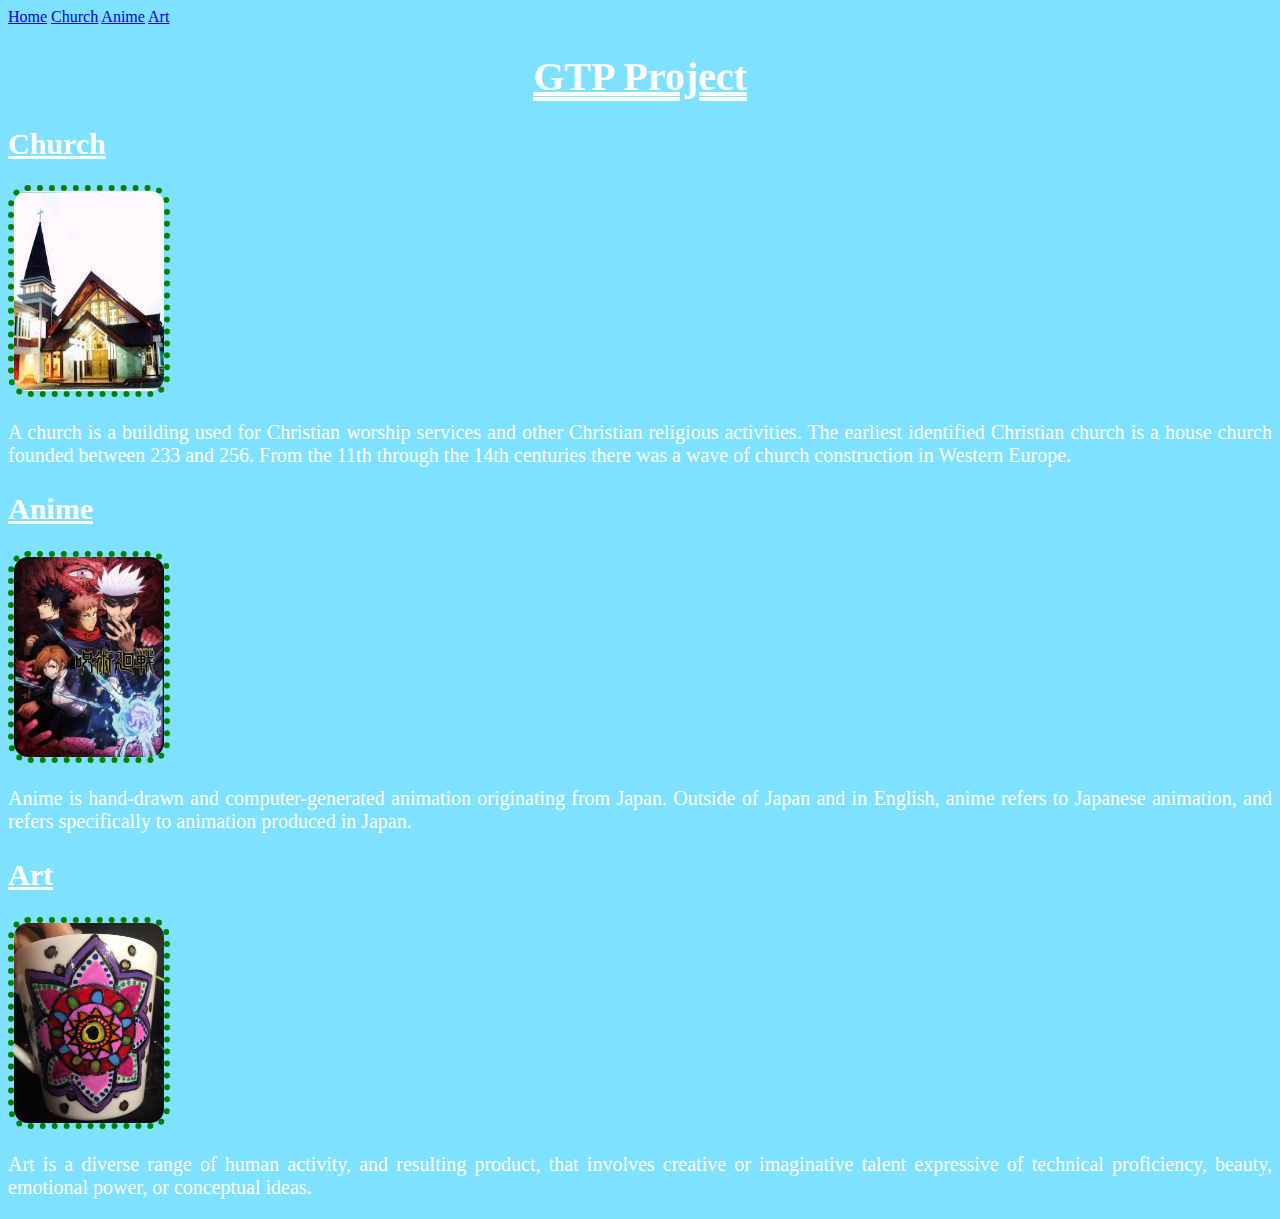
<file: index.html>
<!DOCTYPE html>
<html>
  <head>
    <link rel="stylesheet" href="style.css">
  </head>
  <body>
    <a href="index.html">Home</a>
    <a href="church.html">Church</a>
    <a href="anime.html">Anime</a>
    <a href="art.html">Art</a>

    <h1> GTP Project </h1>

    <h2> Church </h2>

    <img src="hkbp.jpeg" alt="yorantan">

    <p>A church is a building used for Christian worship services and other Christian religious activities. The earliest identified Christian church is a house church founded between 233 and 256. From the 11th through the 14th centuries there was a wave of church construction in Western Europe.</p>

    <h2> Anime </h2>

    <img src="Jyujyutukaisen.jpg" alt="lady">

    <p>Anime is hand-drawn and computer-generated animation originating from Japan. Outside of Japan and in English, anime refers to Japanese animation, and refers specifically to animation produced in Japan. </p>


    <h2> Art </h2>

    <img src="Mug-Art-2.jpg" alt="arts">

  <p>Art is a diverse range of human activity, and resulting product, that involves creative or imaginative talent expressive of technical proficiency, beauty, emotional power, or conceptual ideas. </p>

  </body>
</html>
</file>
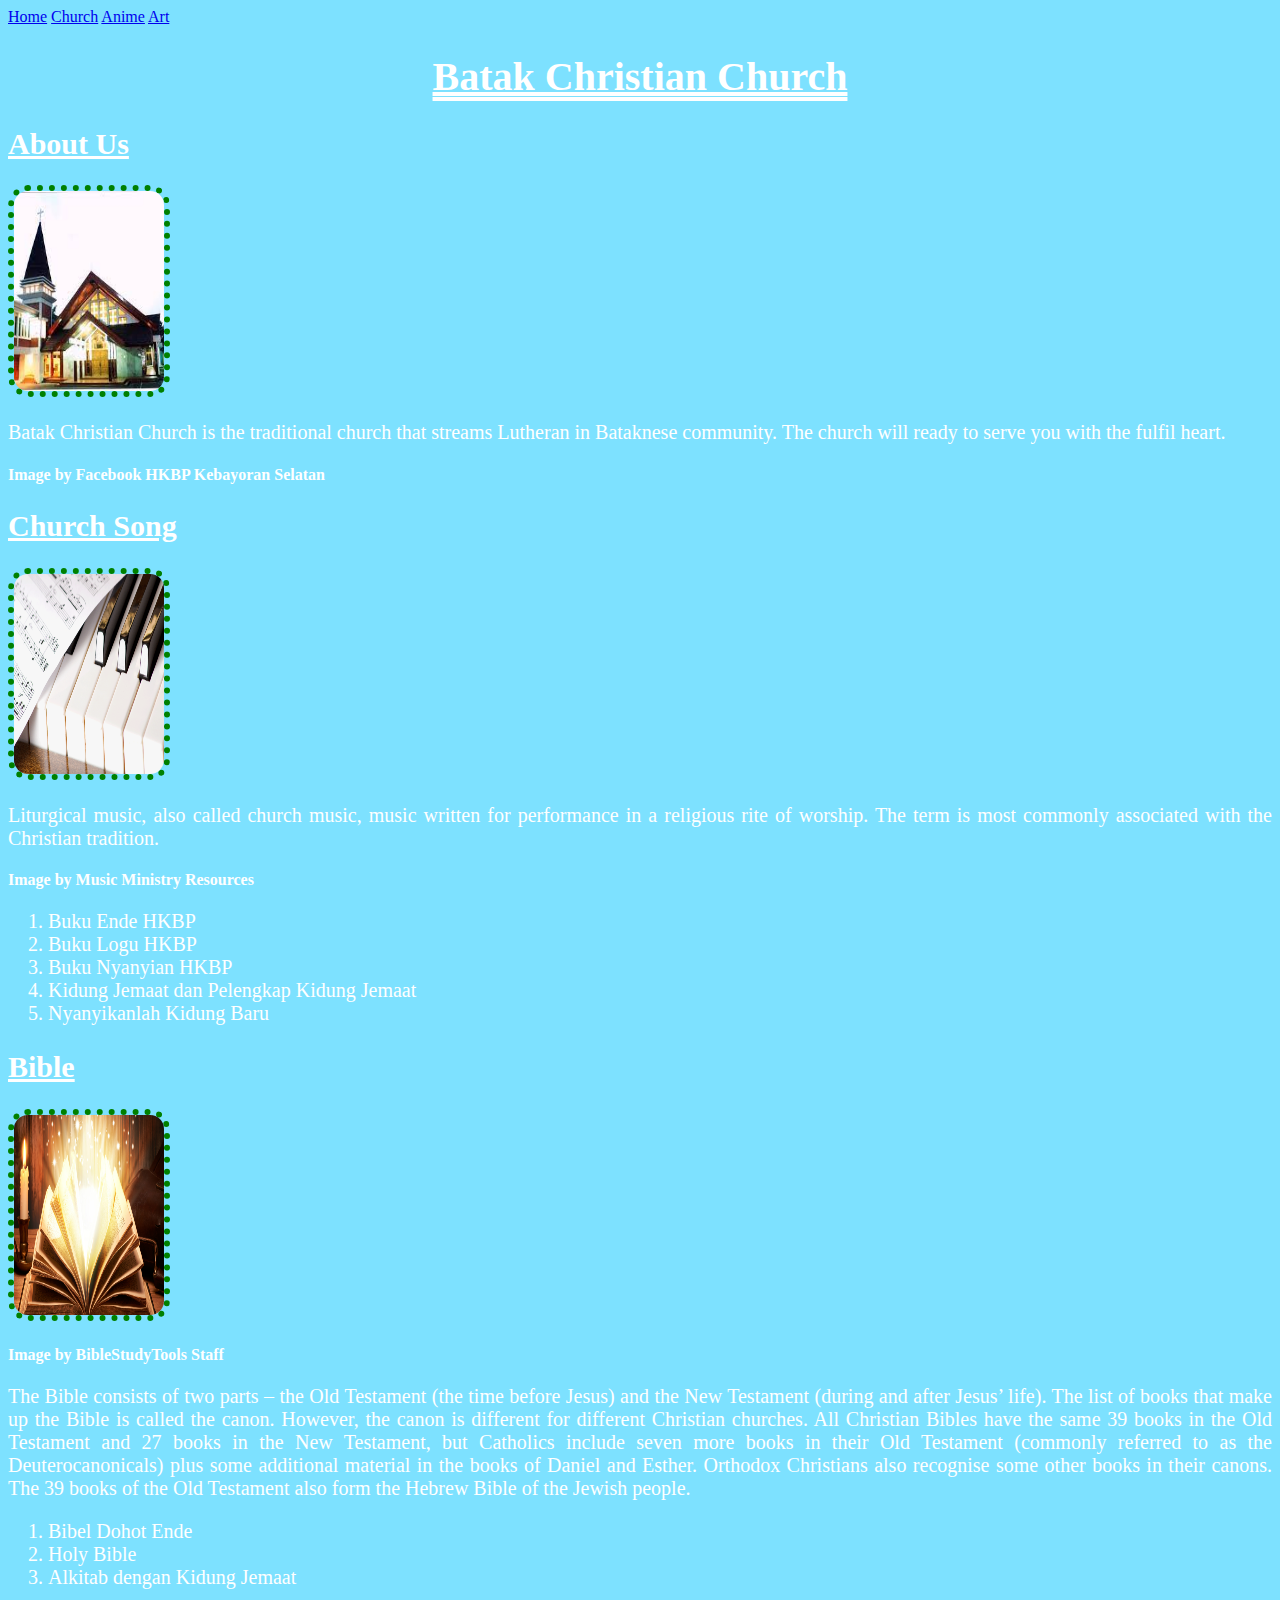
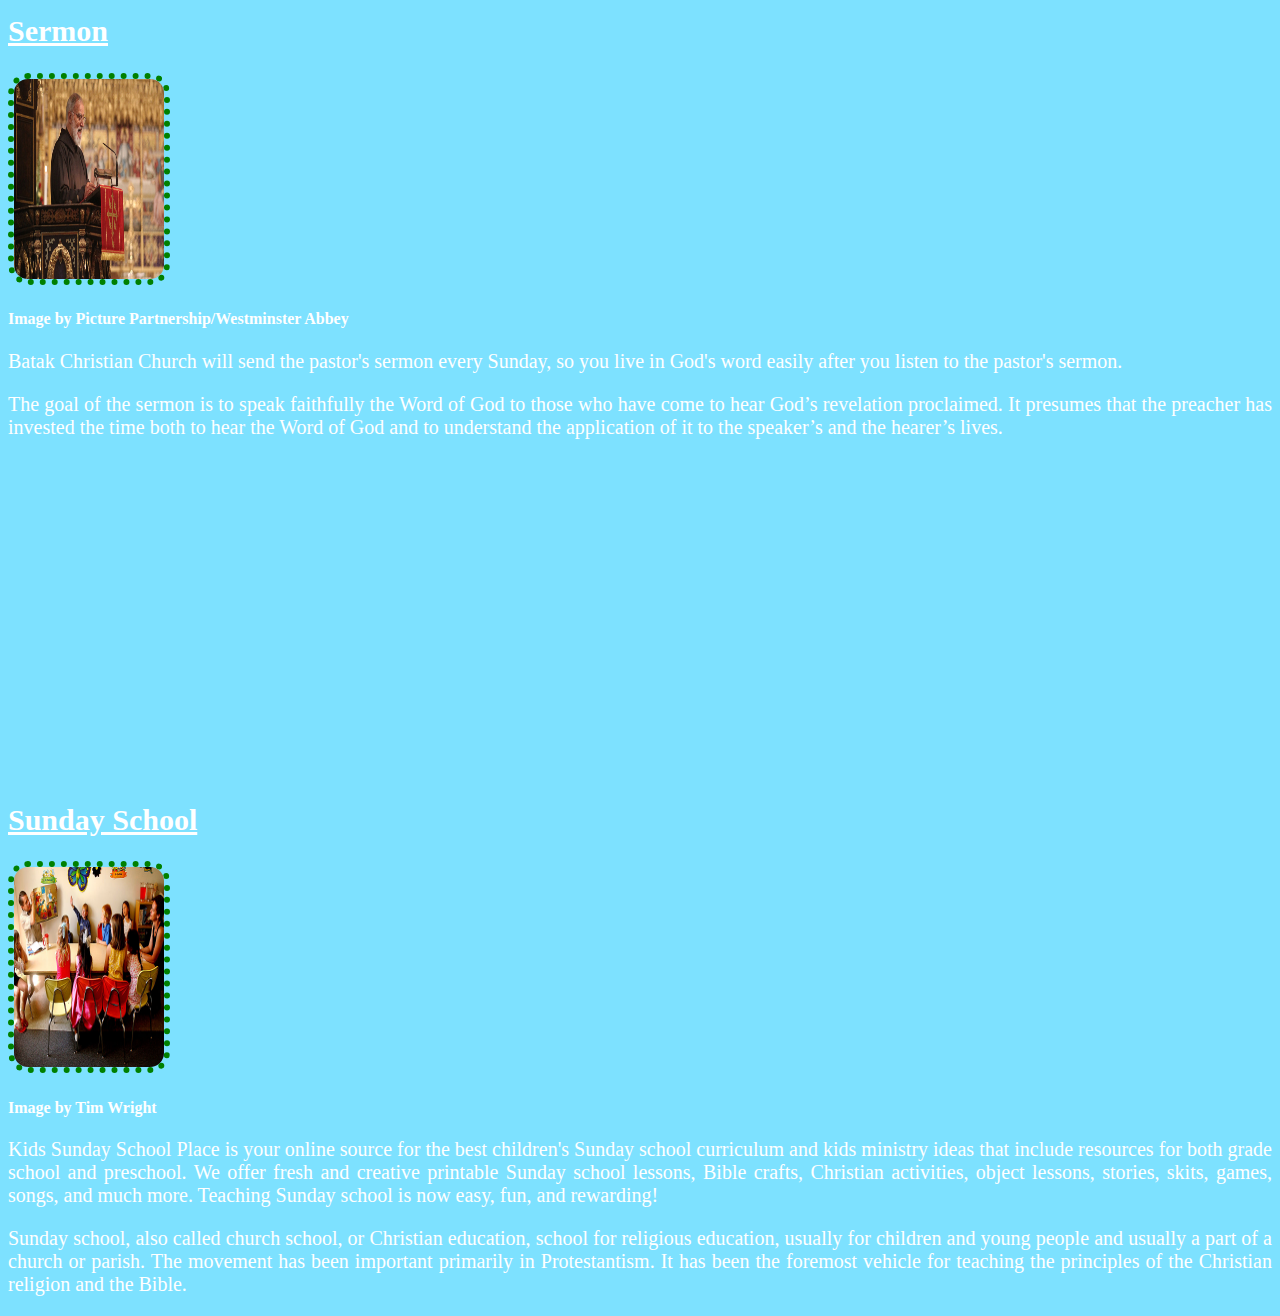
<file: church.html>
<!DOCTYPE html>
<html>
  <head>
    <link rel="stylesheet" href="style.css">
  </head>
  <body>
    <a href="index.html">Home</a>
    <a href="church.html">Church</a>
    <a href="anime.html">Anime</a>
    <a href="art.html">Art</a>
    <h1> Batak Christian Church </h1>

    <h2>About Us</h2>
    <img src="hkbp.jpeg" alt="hkbp">


    <p>Batak Christian Church is the traditional church that streams Lutheran in Bataknese community. The church will ready to serve you with the fulfil heart.</p>
    <h4> Image by Facebook HKBP Kebayoran Selatan</h4>

    <h2> Church Song</h2>

    <img src="church_song.jpeg" alt="church_song">



    <p>Liturgical music, also called church music, music written for performance in a religious rite of worship. The term is most commonly associated with the Christian tradition.</p>
    <h4>Image by Music Ministry Resources</h4>

    <ol>
      <li>Buku Ende HKBP</li>
      <li>Buku Logu HKBP</li>
      <li>Buku Nyanyian HKBP</li>
      <li>Kidung Jemaat dan Pelengkap Kidung Jemaat</li><li>Nyanyikanlah Kidung Baru</li>
    </ol>

    <h2> Bible</h2>
    <img src="bilble.jpeg" alt="bibel">
    <h4>Image by BibleStudyTools Staff</h4>

    <p>The Bible consists of two parts – the Old Testament (the time before Jesus) and the New Testament (during and after Jesus’ life).  The list of books that make up the Bible is called the canon.  However, the canon is different for different Christian churches.  All Christian Bibles have the same 39 books in the Old Testament and 27 books in the New Testament, but Catholics include seven more books in their Old Testament (commonly referred to as the Deuterocanonicals) plus some additional material in the books of Daniel and Esther.  Orthodox Christians also recognise some other books in their canons.  The 39 books of the Old Testament also form the Hebrew Bible of the Jewish people.</p>

    <ol>
      <li>Bibel Dohot Ende </li>
      <li>Holy Bible</li>
      <li>Alkitab dengan Kidung Jemaat</li>
    </ol>

    <h2>Sermon</h2>

    <img src="sermon.jpeg" alt="sermon">
    <h4>Image by Picture Partnership/Westminster Abbey</h4>

    <p> Batak Christian Church will send the pastor's sermon every Sunday, so you live in God's word easily after you listen to the pastor's sermon.</p>

    <p>The goal of the sermon is to speak faithfully the Word of God to those who have come to hear God’s revelation proclaimed. It presumes that the preacher has invested the time both to hear the Word of God and to understand the application of it to the speaker’s and the hearer’s lives.</p>

  
      <iframe width="560" height="315" src="https://www.youtube.com/embed/e26zZ83Oh6Y" title="YouTube video player" frameborder="0" allow="accelerometer; autoplay; clipboard-write; encrypted-media; gyroscope; picture-in-picture" allowfullscreen></iframe>





    <h2>Sunday School</h2>

    <img src="sunday-school-class.jpeg" alt="sun_school">
    <h4>Image by Tim Wright</h4>

    <p>Kids Sunday School Place is your online source for the best children's Sunday school curriculum and kids ministry ideas that include resources for both grade school and preschool. We offer fresh and creative printable Sunday school lessons, Bible crafts, Christian activities, object lessons, stories, skits, games, songs, and much more. Teaching Sunday school is now easy, fun, and rewarding!</p>

    <p>Sunday school, also called church school, or Christian education, school for religious education, usually for children and young people and usually a part of a church or parish. The movement has been important primarily in Protestantism. It has been the foremost vehicle for teaching the principles of the Christian religion and the Bible.</p>
  </body>
</html>
</file>
<file: style.css>
body {
  background-color:rgb(125,225,255);
  color: rgb(255,255,255);
}

img {
  float: none;
  width: 150px;
  height: 200px;
  border-color: green;
  border-width: 6px;
  border-style: dotted;
  border-radius: 20px;
}

h1 {
  font-weight: bold;
  text-decoration: underline double;
  text-align: center;
  font-family: cursive;
  color: rgb (11,201,17);
  font-size: 40px;
}

h2 {
  text-decoration: underline;
  text-align: left;
  color:rgb
  font-family: cursive;
  font-size: 30px;


}

p {
  text-align: justify;
  font-family: inherit;
  color: rgb(255,255,255);
  font-size: 20px;
}

ol {text-align: justify;
  font-family: cursive;
  color: rgb(255,255,255);
  font-size: 20px;
}
</file>
